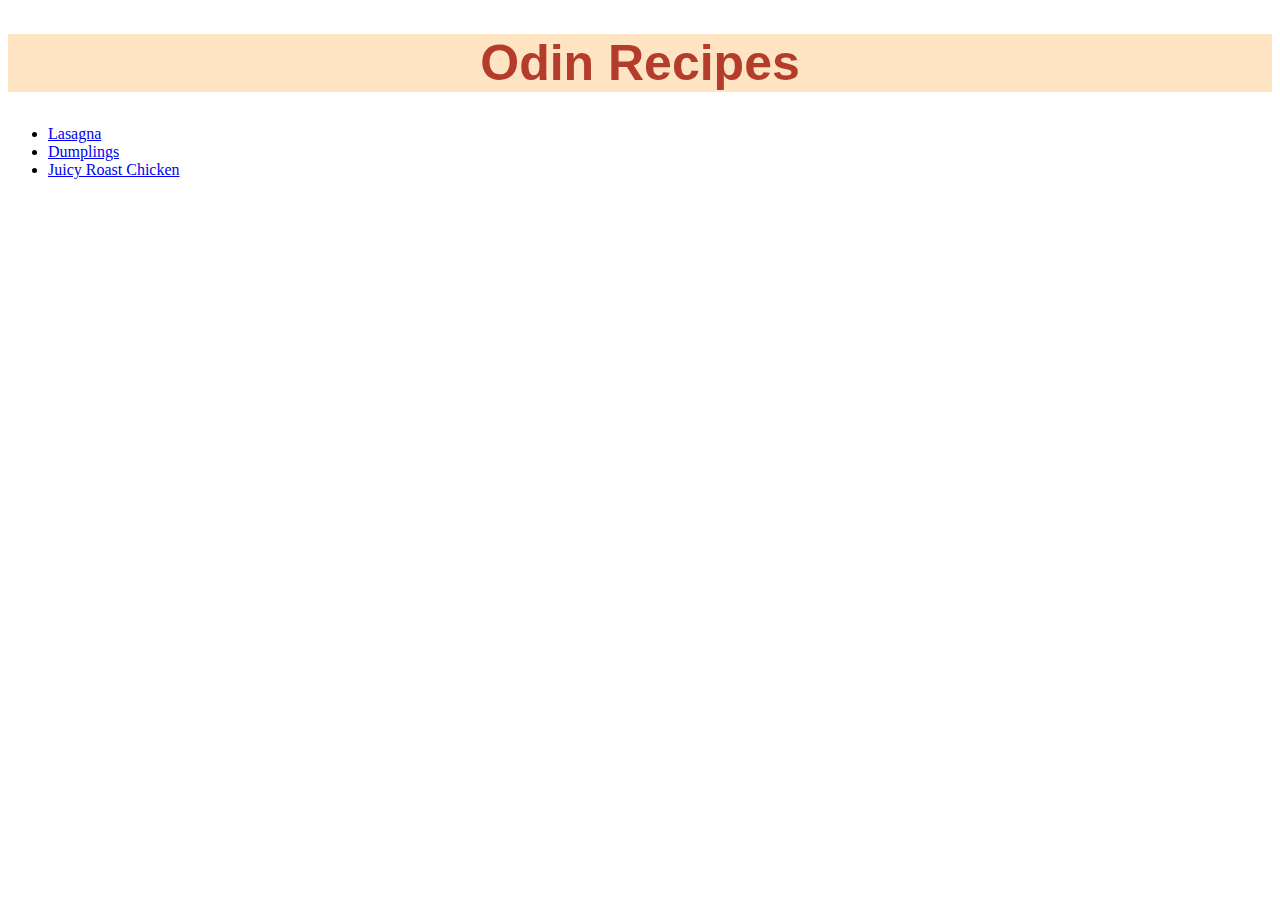
<file: index.html>
<!DOCTYPE html>
<html lang="en">
    <head>
        <meta charset="UTF-8">
        <meta http-equiv="X-UA-Compatible" content="IE=edge">
        <meta name="viewport" content="width=device-width, initial-scale=1.0">
        <link rel="stylesheet" href="style.css"> 
        <title></title>
    </head>
    <body>
        <h1 class="main-title"> Odin Recipes </h1>
        <ul>
            <li><a href="./recipes/lasagna.html">Lasagna</a></li>
            <li><a href="./recipes/dumplings.html">Dumplings</a></li>
            <li><a href="./recipes/chicken.html"> Juicy Roast Chicken </a></li>
        </ul>
    </body>
</html>
</file>
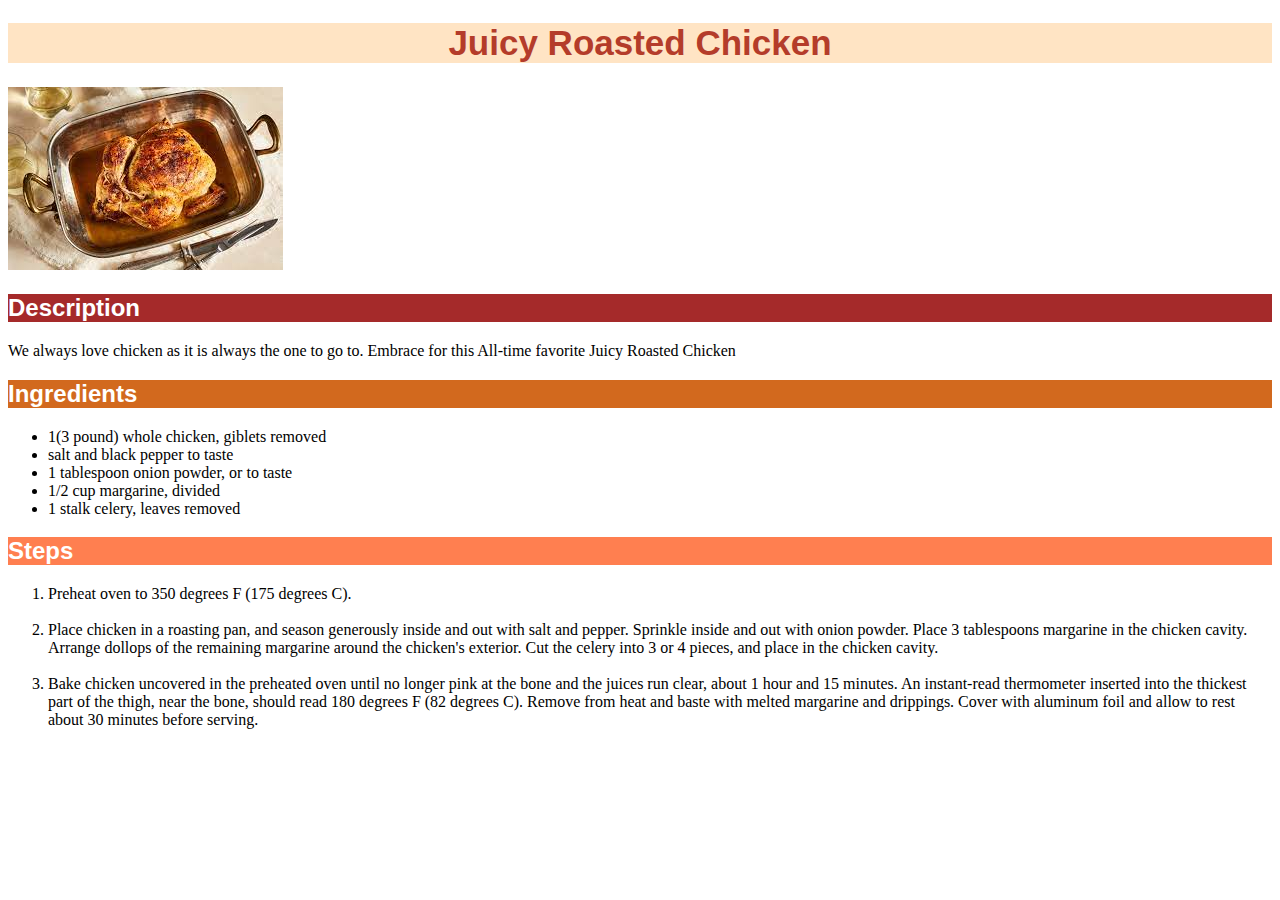
<file: recipes/chicken.html>
<!DOCTYPE html>
<html lang="en">
    <head>
        <meta charset="UTF-8">
        <meta http-equiv="X-UA-Compatible" content="IE=edge">
        <meta name="viewport" content="width=device-width, initial-scale=1.0">
        <link rel="stylesheet" href="../style.css"> 
        <title>Juicy Roasted Chicken</title>
    </head>
    <body>
        <h1 class="recipe-title"> Juicy Roasted Chicken </h1>
        <img src="../images/Juicy Roasted Chicken.jfif">
        <h2 class="description"> Description </h2>
        <p class="details"> We always love chicken as it is always the one to go to. Embrace for this
            All-time favorite Juicy Roasted Chicken
        </p>
        <h2 class="ingredients">Ingredients</h2>
        <ul class="ingred-list">
            <li> 1(3 pound) whole chicken, giblets removed</li>
            <li> salt and black pepper to taste</li>
            <li> 1 tablespoon onion powder, or to taste</li>
            <li> 1/2 cup margarine, divided</li>
            <li> 1 stalk celery, leaves removed</li>
        </ul>
        <h2 class="steps"> Steps </h2>
        <ol class="step-list">
            <li> Preheat oven to 350 degrees F (175 degrees C).</li> <br>
            <li>Place chicken in a roasting pan, and season generously 
                inside and out with salt and pepper. Sprinkle inside and 
                out with onion powder. Place 3 tablespoons margarine in the chicken cavity. 
                Arrange dollops of the remaining margarine around the chicken's exterior. 
                Cut the celery into 3 or 4 pieces, and place in the chicken cavity. </li> <br>
            <li> Bake chicken uncovered in the preheated oven until no longer pink at the bone 
                and the juices run clear, about 1 hour and 15 minutes. An instant-read 
                thermometer inserted into the thickest part of the thigh, near the bone, 
                should read 180 degrees F (82 degrees C). Remove from heat and baste 
                with melted margarine and drippings. 
                Cover with aluminum foil and allow to rest about 
                30 minutes before serving.</li> 
        </ol>
    </body>
</html>
</file>
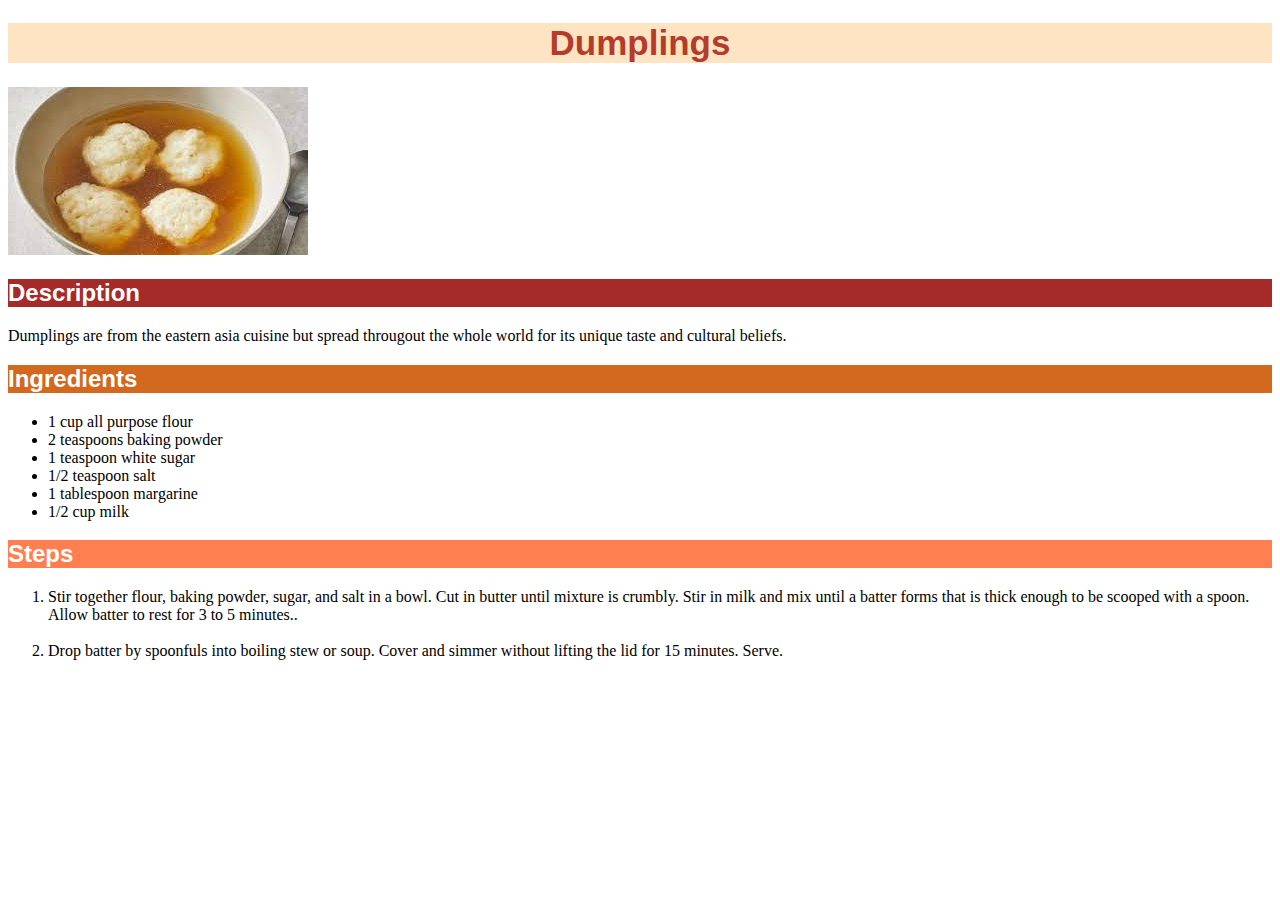
<file: recipes/dumplings.html>
<!DOCTYPE html>
<html lang="en">
    <head>
        <meta charset="UTF-8">
        <meta http-equiv="X-UA-Compatible" content="IE=edge">
        <meta name="viewport" content="width=device-width, initial-scale=1.0">
        <link rel="stylesheet" href="../style.css"> 
        <title> Dumplings </title>
    </head>
    <body>
        <h1 class="recipe-title"> Dumplings </h1>
        <img src="../images/Dumplings.jfif">
        <h2 class="description"> Description </h2>
        <p class="details"> Dumplings are from the eastern asia cuisine but spread througout the whole world
            for its unique taste and cultural beliefs. 
        </p>
        <h2 class="ingredients">Ingredients</h2>
        <ul class="ingred-list">
           <li>1 cup all purpose flour</li>
           <li> 2 teaspoons baking powder</li>
           <li>1 teaspoon white sugar</li>
           <li>1/2 teaspoon salt</li>
           <li>1 tablespoon margarine</li>
           <li>1/2 cup milk</li>
        </ul>
        <h2 class="steps"> Steps </h2>
        <ol class="step-list">
            <li>Stir together flour, baking powder, sugar, and salt in a bowl. Cut in butter until 
                mixture is crumbly. Stir in milk and mix until a batter forms 
                that is thick enough to be scooped with a spoon. 
                Allow batter to rest for 3 to 5 minutes..</li> <br>
            <li> Drop batter by spoonfuls into boiling stew or soup. 
                Cover and simmer without lifting the lid for 15 minutes. Serve.</li>    
        </ol>
    </body>
</html>
</file>
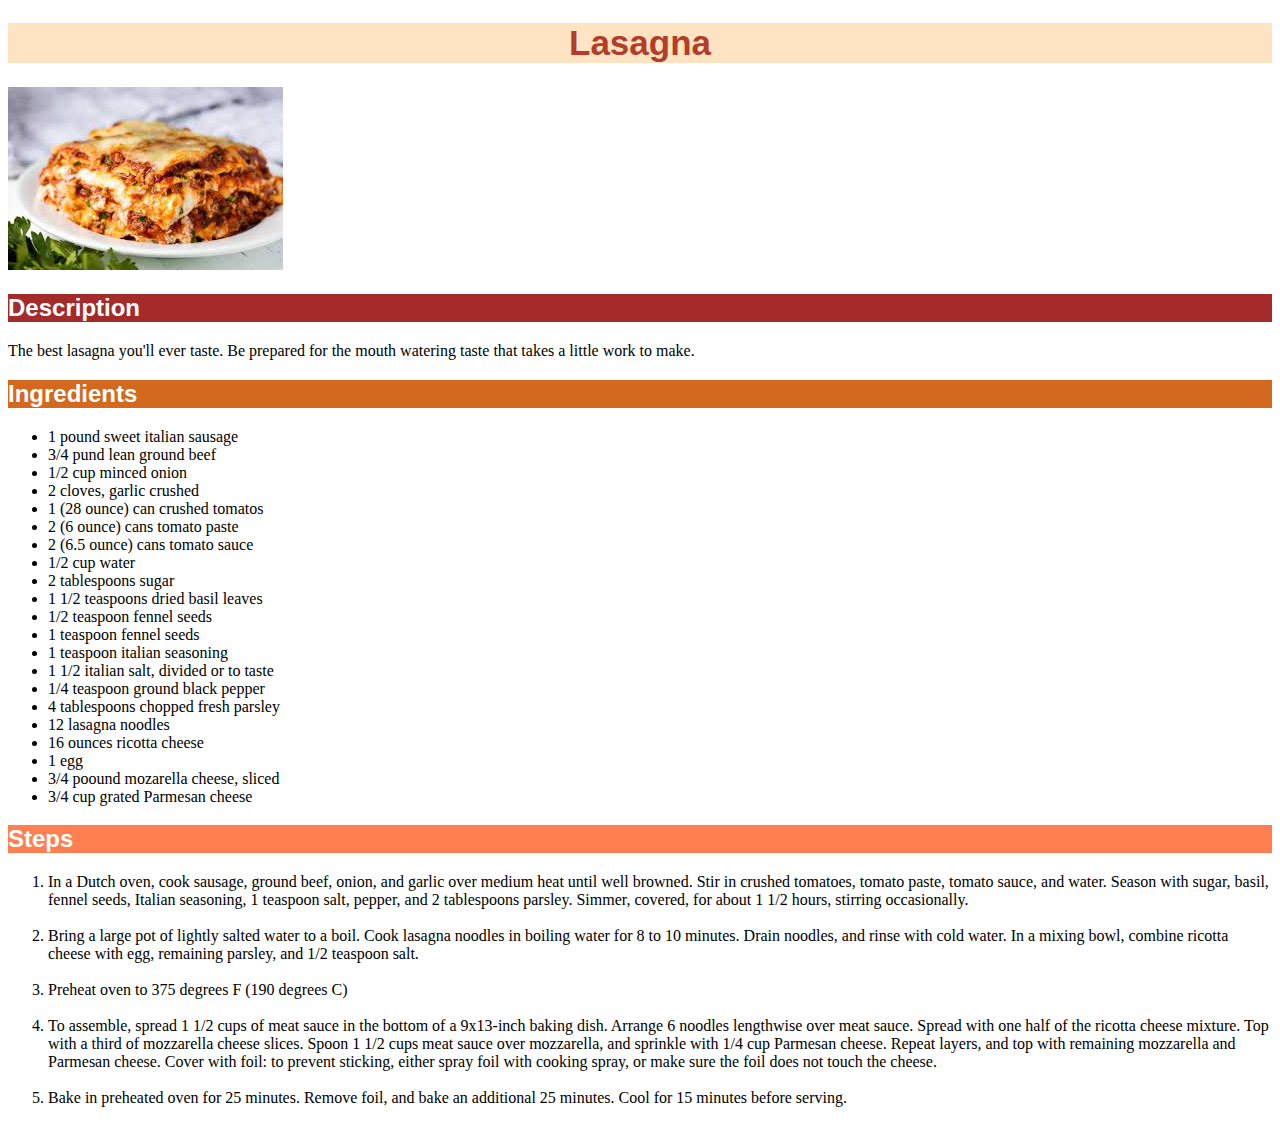
<file: recipes/lasagna.html>
<!DOCTYPE html>
<html lang="en">
    <head>
        <meta charset="UTF-8">
        <meta http-equiv="X-UA-Compatible" content="IE=edge">
        <meta name="viewport" content="width=device-width, initial-scale=1.0">
        <link rel="stylesheet" href="../style.css"> 
        <title>Lasagna</title>
    </head>
    <body>
        <h1 class="recipe-title"> Lasagna </h1>
        <img src="../images/Lasagna.jfif">
        <h2 class="description"> Description </h2>
        <p class="details"> The best lasagna you'll ever taste. Be prepared for the mouth watering taste
            that takes a little work to make. 
        </p>
        <h2 class="ingredients">Ingredients</h2>
        <ul class="ingred-list">
            <li>1 pound sweet italian sausage</li>
            <li>3/4 pund lean ground beef </li>
            <li> 1/2 cup minced onion</li>
            <li> 2 cloves, garlic crushed </li>
            <li> 1 (28 ounce) can crushed tomatos</li>
            <li> 2 (6 ounce) cans tomato paste</li>
            <li> 2 (6.5 ounce) cans tomato sauce</li>
            <li> 1/2 cup water</li>
            <li> 2 tablespoons sugar</li>
            <li> 1 1/2 teaspoons dried basil leaves</li>
            <li> 1/2 teaspoon fennel seeds</li>
            <li> 1 teaspoon fennel seeds</li>
            <li> 1 teaspoon italian seasoning</li>
            <li> 1 1/2 italian salt, divided or to taste</li>
            <li> 1/4 teaspoon ground black pepper </li>
            <li> 4 tablespoons chopped fresh parsley</li>
            <li> 12 lasagna noodles</li>
            <li> 16 ounces ricotta cheese</li>
            <li> 1 egg </li>
            <li> 3/4 poound mozarella cheese, sliced</li>
            <li> 3/4 cup grated Parmesan cheese </li>
        </ul>
        <h2 class="steps"> Steps </h2>
        <ol class="step-list">
            <li> In a Dutch oven, cook sausage, ground beef, onion, and garlic over medium heat
                 until well browned. Stir in crushed tomatoes, tomato paste, tomato sauce, and 
                water. Season with sugar, basil, fennel seeds, Italian seasoning, 1 teaspoon 
                salt, pepper, and 2 tablespoons parsley. Simmer, covered, for about 1 1/2 hours,
                 stirring occasionally.</li> <br>
            <li>
                Bring a large pot of lightly salted water to a boil. Cook lasagna noodles in 
                boiling water for 8 to 10 minutes. Drain noodles, and rinse with cold water. In 
                a mixing bowl, combine ricotta cheese with egg, remaining parsley, 
                and 1/2 teaspoon salt.
            </li> <br>
            <li>
                Preheat oven to 375 degrees F (190 degrees C)
            </li> <br>
            <li> 
                To assemble, spread 1 1/2 cups of meat sauce in the bottom of a 9x13-inch baking dish. 
                Arrange 6 noodles lengthwise over meat sauce. Spread with one half of the ricotta cheese mixture. Top with a third of mozzarella cheese slices. Spoon 1 1/2 cups meat sauce over mozzarella, and sprinkle with 1/4 cup Parmesan cheese. Repeat layers, and top with remaining mozzarella and Parmesan cheese. Cover with foil: to prevent 
                sticking, either spray foil with cooking spray, 
                or make sure the foil does not touch the cheese.
            </li> <br>
            <li>
                Bake in preheated oven for 25 
                minutes. Remove foil, and bake an additional 25 minutes. 
                Cool for 15 minutes before serving.
            </li>
        </ol>
    </body>
</html>
</file>
<file: style.css>
.main-title,
.recipe-title {
    font-family: Verdana, Geneva, Tahoma, sans-serif;
    background-color: bisque;
    color: rgb(180, 60, 42); 
    text-align: center;
}

.main-title {
    font-size: 50px;
}

.recipe-title {
    font-size: 35px;
}

.description,
.ingredients, 
.steps {
    font-family: Arial, Helvetica, sans-serif;
    color: white;
}

.description {
    background-color: brown;
}

.ingredients {
    background-color: chocolate;
}

.steps {
    background-color: coral;
}

.recipe-links {     
    font-family: Arial, Helvetica, sans-serif;
    font-weight: 700;
    font-size: 30px;
    color: darkred;
}
</file>
